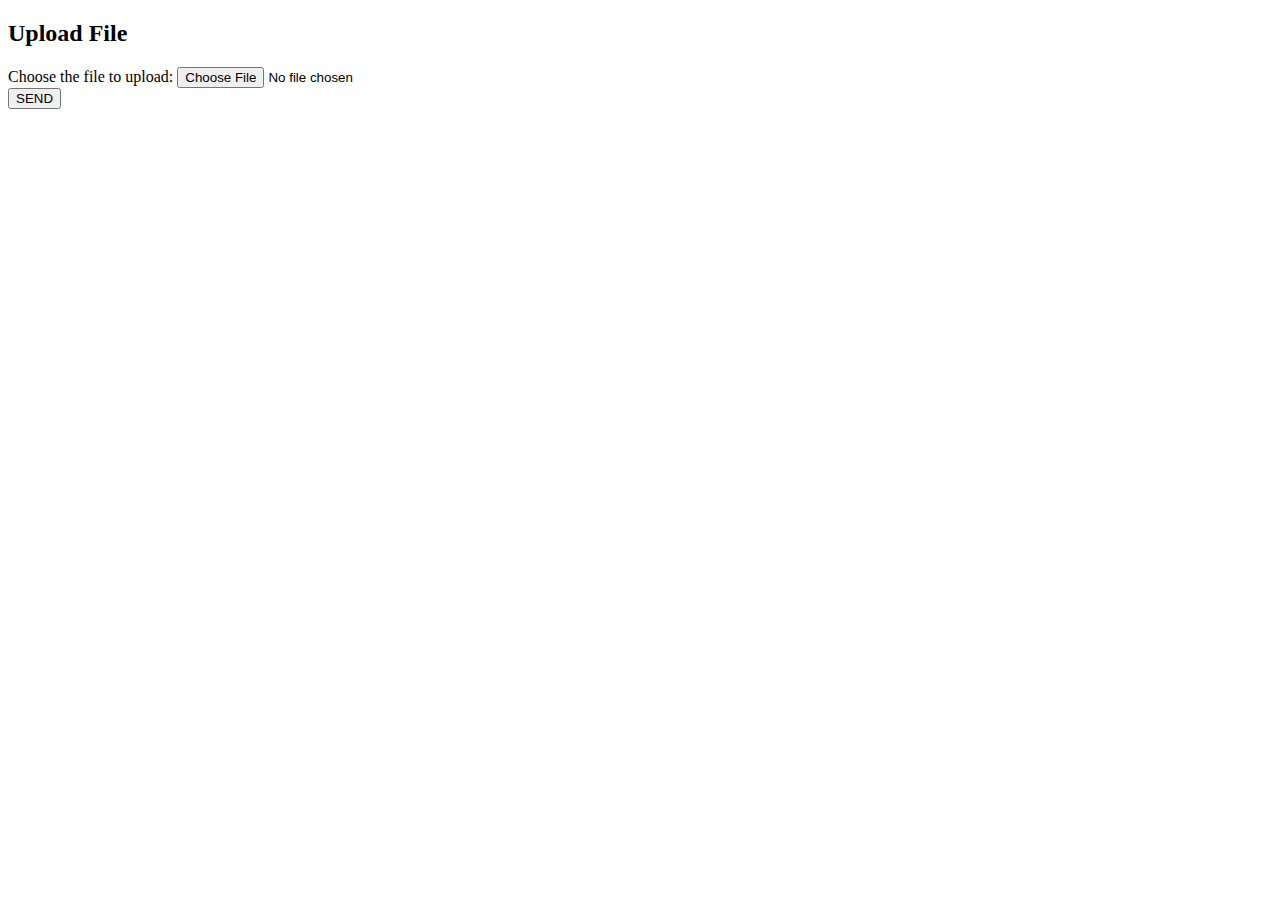
<file: post with file upload.html>
<!DOCTYPE html>
<html>
<head>
<meta charset="ISO-8859-1">
<title>My Post Portal</title>
</head>
<body>
<h2>Upload File</h2>
  <form method="post" enctype="multipart/form-data" action="http://localhost:8990/">
  Choose the file to upload:
    <input type="file" name="fileID1" /><br />
    <input type="submit" value="SEND" />
  </form>
</body>
</html>
</file>
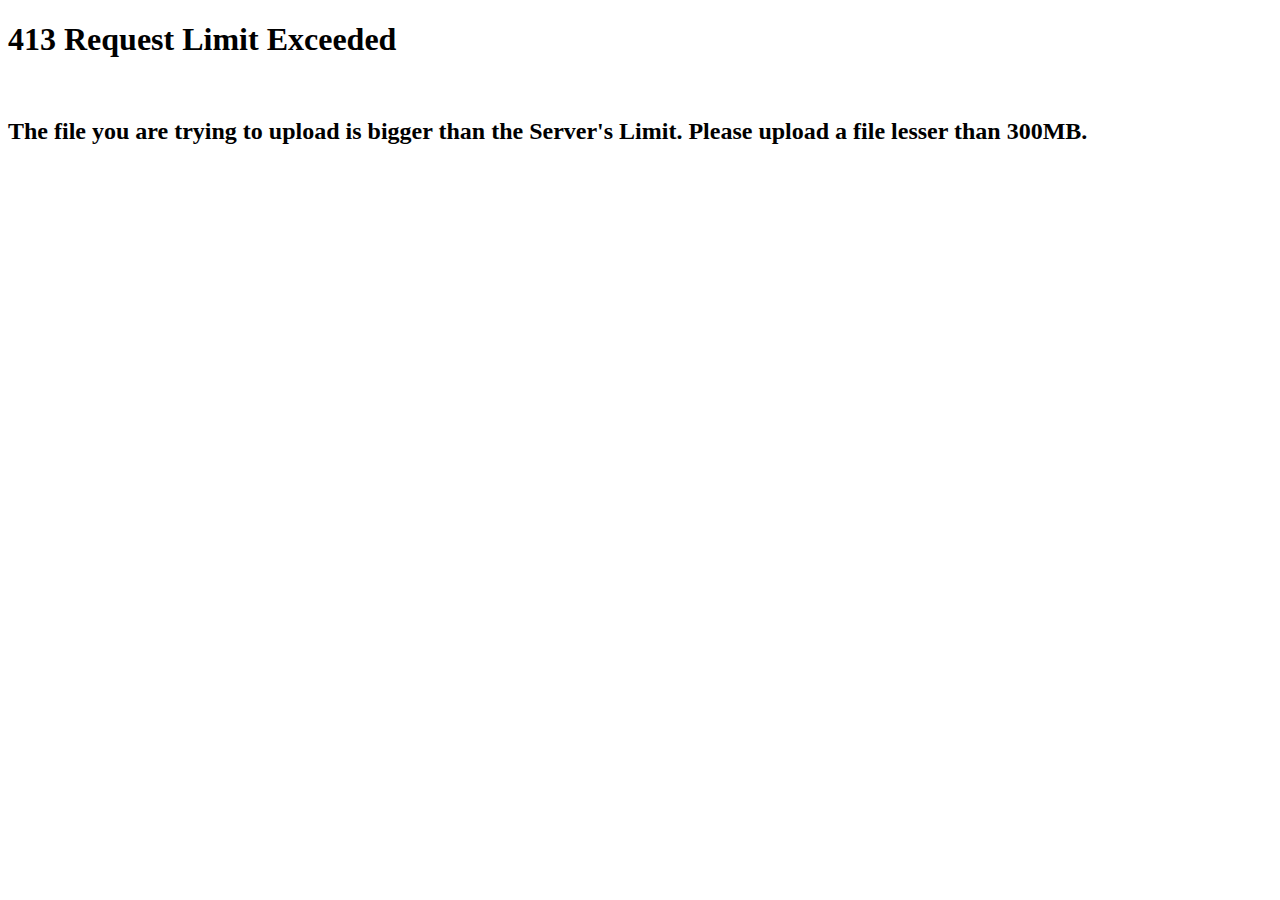
<file: error/413.html>
<!DOCTYPE html>
<html>
<head>
<meta charset="ISO-8859-1">
<title>My Post Portal</title>
</head>
<body>
<h1>413 Request Limit Exceeded</h1>
 </br>
 <h2>
 The file you are trying to upload is bigger than the Server's Limit. Please upload a file lesser than 300MB.
 </h2>
 </body>
</html>
</file>
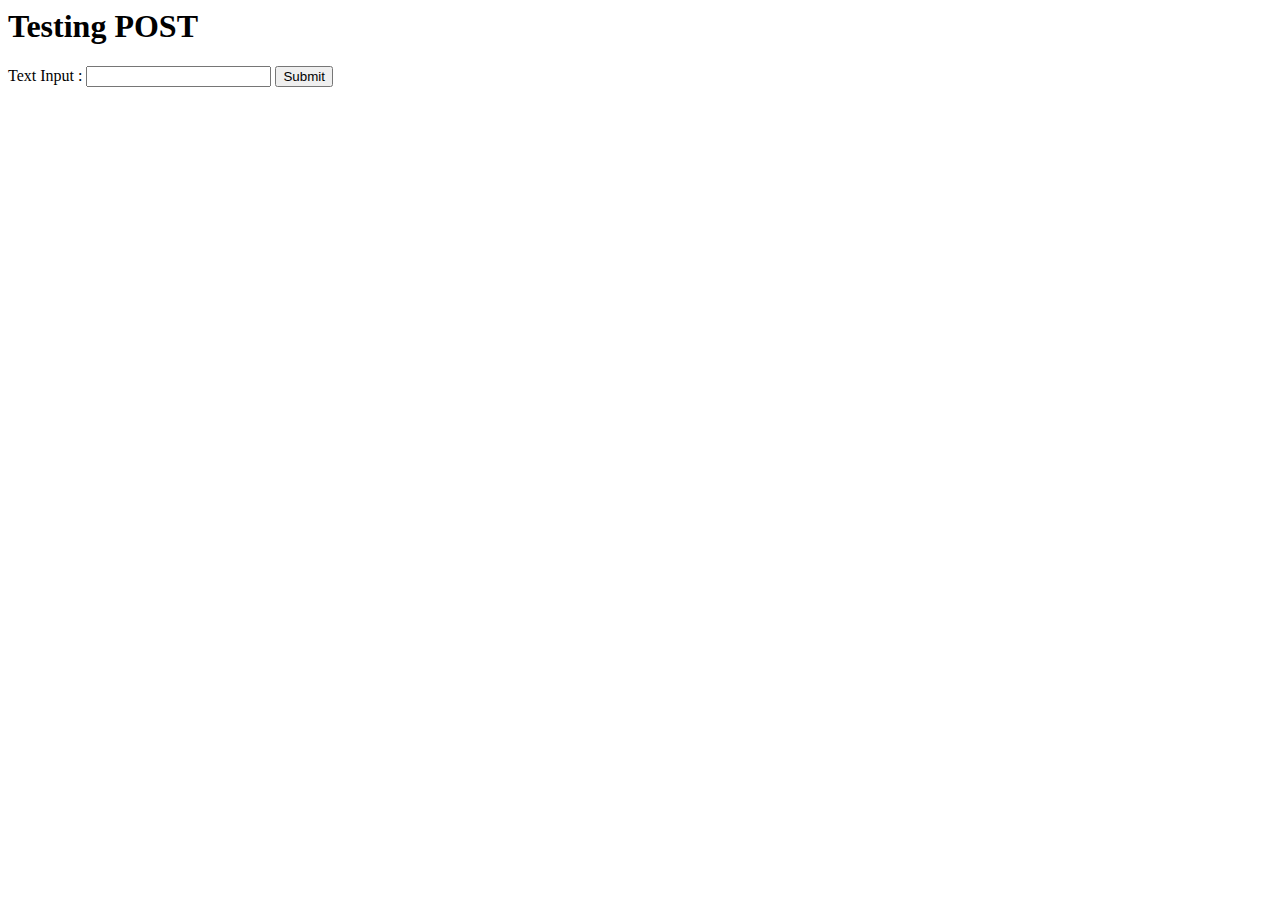
<file: error/POST.html>
<html>

<body>
<h1>Testing POST</h1>

<form method="post" enctype="application/x-www-form-urlencoded" action="http://localhost:8990/">

Text Input : <input type="text" name="textInput"/>
<input type="submit" value="Submit"/>
</form>


</body>
</html>
</file>
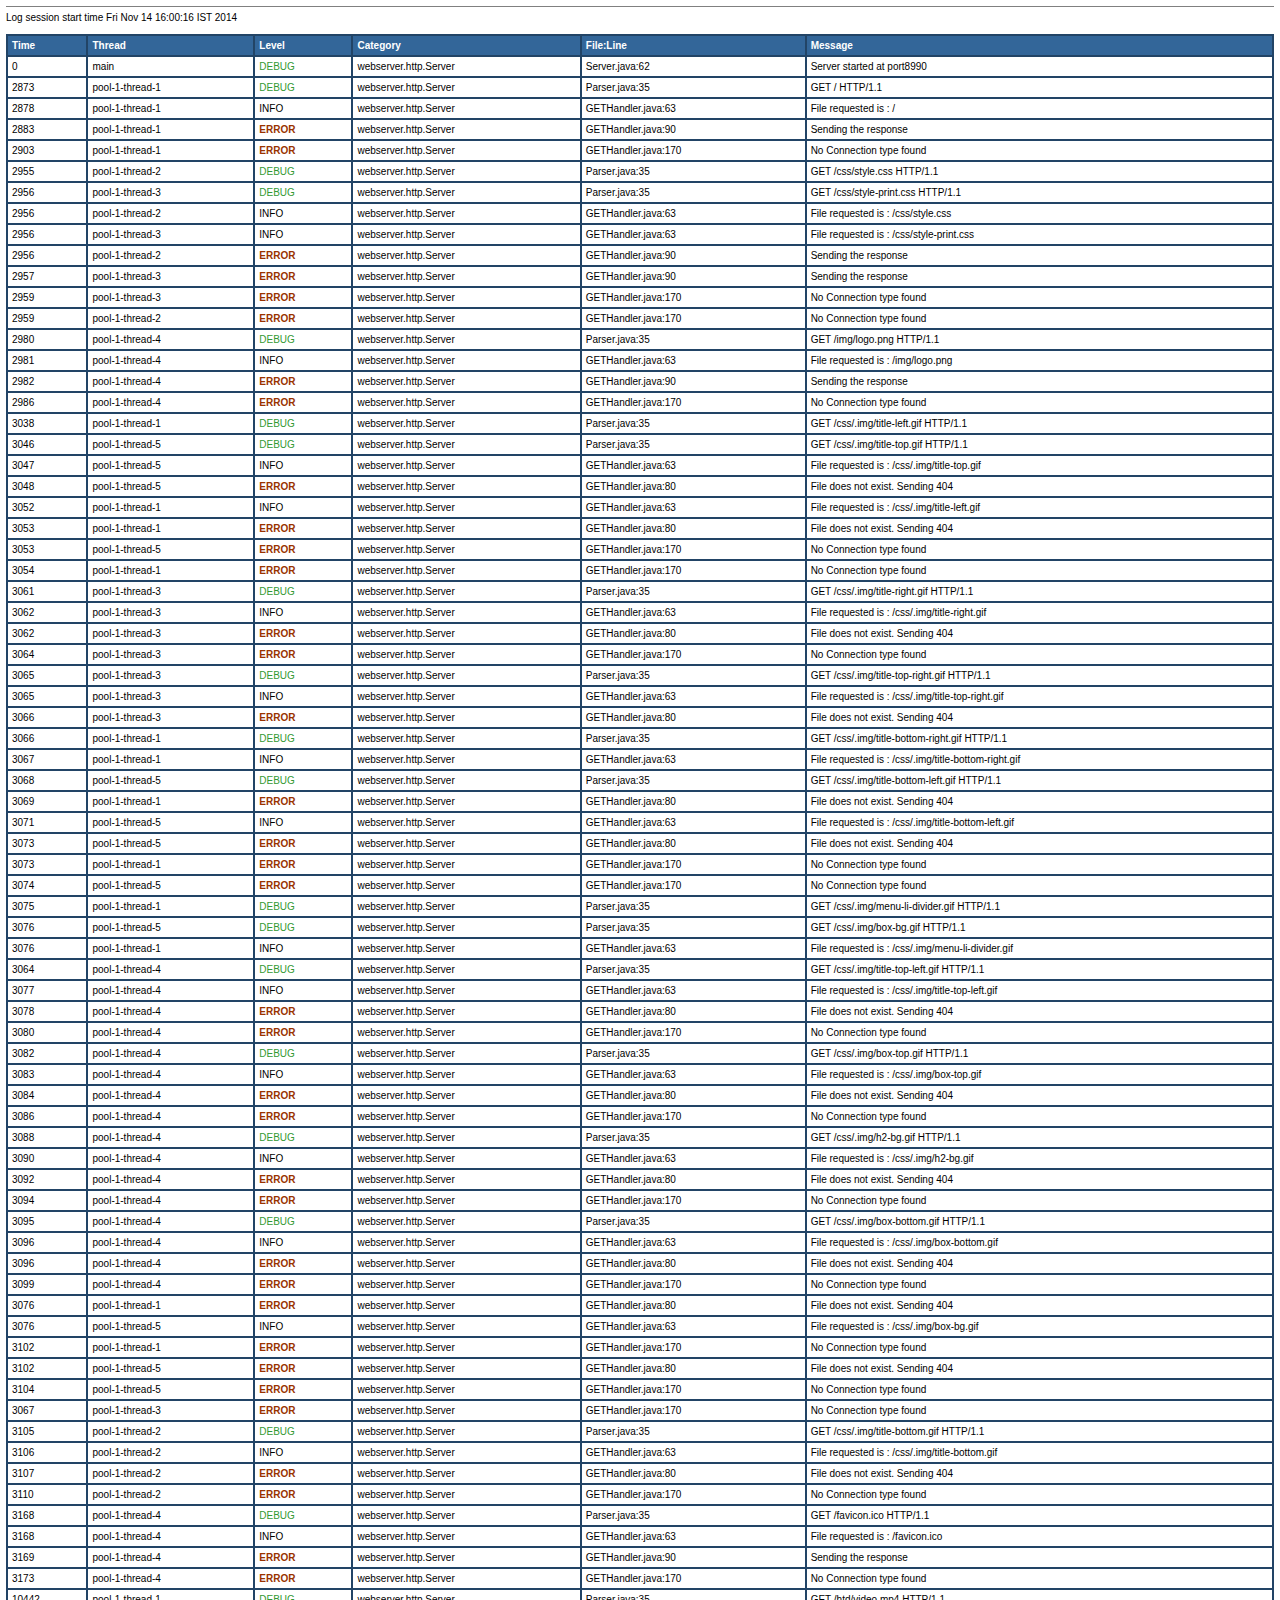
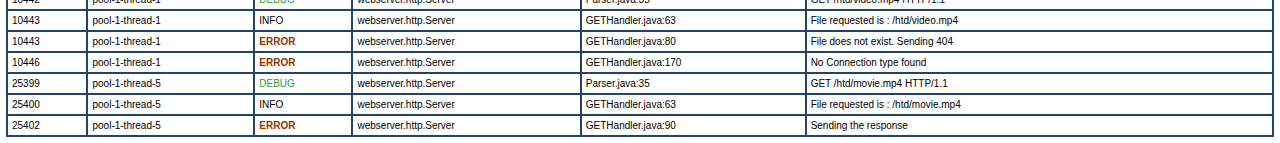
<file: log/log.html>
<!DOCTYPE HTML PUBLIC "-//W3C//DTD HTML 4.01 Transitional//EN" "http://www.w3.org/TR/html4/loose.dtd">
<html>
<head>
<title>Adobe Web Server Log </title>
<style type="text/css">
<!--
body, table {font-family: arial,sans-serif; font-size: x-small;}
th {background: #336699; color: #FFFFFF; text-align: left;}
-->
</style>
</head>
<body bgcolor="#FFFFFF" topmargin="6" leftmargin="6">
<hr size="1" noshade>
Log session start time Fri Nov 14 16:00:16 IST 2014<br>
<br>
<table cellspacing="0" cellpadding="4" border="1" bordercolor="#224466" width="100%">
<tr>
<th>Time</th>
<th>Thread</th>
<th>Level</th>
<th>Category</th>
<th>File:Line</th>
<th>Message</th>
</tr>

<tr>
<td>0</td>
<td title="main thread">main</td>
<td title="Level"><font color="#339933">DEBUG</font></td>
<td title="webserver.http.Server category">webserver.http.Server</td>
<td>Server.java:62</td>
<td title="Message">Server started at port8990</td>
</tr>

<tr>
<td>2873</td>
<td title="pool-1-thread-1 thread">pool-1-thread-1</td>
<td title="Level"><font color="#339933">DEBUG</font></td>
<td title="webserver.http.Server category">webserver.http.Server</td>
<td>Parser.java:35</td>
<td title="Message">GET / HTTP/1.1</td>
</tr>

<tr>
<td>2878</td>
<td title="pool-1-thread-1 thread">pool-1-thread-1</td>
<td title="Level">INFO</td>
<td title="webserver.http.Server category">webserver.http.Server</td>
<td>GETHandler.java:63</td>
<td title="Message">File requested is : /</td>
</tr>

<tr>
<td>2883</td>
<td title="pool-1-thread-1 thread">pool-1-thread-1</td>
<td title="Level"><font color="#993300"><strong>ERROR</strong></font></td>
<td title="webserver.http.Server category">webserver.http.Server</td>
<td>GETHandler.java:90</td>
<td title="Message">Sending the response</td>
</tr>

<tr>
<td>2903</td>
<td title="pool-1-thread-1 thread">pool-1-thread-1</td>
<td title="Level"><font color="#993300"><strong>ERROR</strong></font></td>
<td title="webserver.http.Server category">webserver.http.Server</td>
<td>GETHandler.java:170</td>
<td title="Message">No Connection type found</td>
</tr>

<tr>
<td>2955</td>
<td title="pool-1-thread-2 thread">pool-1-thread-2</td>
<td title="Level"><font color="#339933">DEBUG</font></td>
<td title="webserver.http.Server category">webserver.http.Server</td>
<td>Parser.java:35</td>
<td title="Message">GET /css/style.css HTTP/1.1</td>
</tr>

<tr>
<td>2956</td>
<td title="pool-1-thread-3 thread">pool-1-thread-3</td>
<td title="Level"><font color="#339933">DEBUG</font></td>
<td title="webserver.http.Server category">webserver.http.Server</td>
<td>Parser.java:35</td>
<td title="Message">GET /css/style-print.css HTTP/1.1</td>
</tr>

<tr>
<td>2956</td>
<td title="pool-1-thread-2 thread">pool-1-thread-2</td>
<td title="Level">INFO</td>
<td title="webserver.http.Server category">webserver.http.Server</td>
<td>GETHandler.java:63</td>
<td title="Message">File requested is : /css/style.css</td>
</tr>

<tr>
<td>2956</td>
<td title="pool-1-thread-3 thread">pool-1-thread-3</td>
<td title="Level">INFO</td>
<td title="webserver.http.Server category">webserver.http.Server</td>
<td>GETHandler.java:63</td>
<td title="Message">File requested is : /css/style-print.css</td>
</tr>

<tr>
<td>2956</td>
<td title="pool-1-thread-2 thread">pool-1-thread-2</td>
<td title="Level"><font color="#993300"><strong>ERROR</strong></font></td>
<td title="webserver.http.Server category">webserver.http.Server</td>
<td>GETHandler.java:90</td>
<td title="Message">Sending the response</td>
</tr>

<tr>
<td>2957</td>
<td title="pool-1-thread-3 thread">pool-1-thread-3</td>
<td title="Level"><font color="#993300"><strong>ERROR</strong></font></td>
<td title="webserver.http.Server category">webserver.http.Server</td>
<td>GETHandler.java:90</td>
<td title="Message">Sending the response</td>
</tr>

<tr>
<td>2959</td>
<td title="pool-1-thread-3 thread">pool-1-thread-3</td>
<td title="Level"><font color="#993300"><strong>ERROR</strong></font></td>
<td title="webserver.http.Server category">webserver.http.Server</td>
<td>GETHandler.java:170</td>
<td title="Message">No Connection type found</td>
</tr>

<tr>
<td>2959</td>
<td title="pool-1-thread-2 thread">pool-1-thread-2</td>
<td title="Level"><font color="#993300"><strong>ERROR</strong></font></td>
<td title="webserver.http.Server category">webserver.http.Server</td>
<td>GETHandler.java:170</td>
<td title="Message">No Connection type found</td>
</tr>

<tr>
<td>2980</td>
<td title="pool-1-thread-4 thread">pool-1-thread-4</td>
<td title="Level"><font color="#339933">DEBUG</font></td>
<td title="webserver.http.Server category">webserver.http.Server</td>
<td>Parser.java:35</td>
<td title="Message">GET /img/logo.png HTTP/1.1</td>
</tr>

<tr>
<td>2981</td>
<td title="pool-1-thread-4 thread">pool-1-thread-4</td>
<td title="Level">INFO</td>
<td title="webserver.http.Server category">webserver.http.Server</td>
<td>GETHandler.java:63</td>
<td title="Message">File requested is : /img/logo.png</td>
</tr>

<tr>
<td>2982</td>
<td title="pool-1-thread-4 thread">pool-1-thread-4</td>
<td title="Level"><font color="#993300"><strong>ERROR</strong></font></td>
<td title="webserver.http.Server category">webserver.http.Server</td>
<td>GETHandler.java:90</td>
<td title="Message">Sending the response</td>
</tr>

<tr>
<td>2986</td>
<td title="pool-1-thread-4 thread">pool-1-thread-4</td>
<td title="Level"><font color="#993300"><strong>ERROR</strong></font></td>
<td title="webserver.http.Server category">webserver.http.Server</td>
<td>GETHandler.java:170</td>
<td title="Message">No Connection type found</td>
</tr>

<tr>
<td>3038</td>
<td title="pool-1-thread-1 thread">pool-1-thread-1</td>
<td title="Level"><font color="#339933">DEBUG</font></td>
<td title="webserver.http.Server category">webserver.http.Server</td>
<td>Parser.java:35</td>
<td title="Message">GET /css/.img/title-left.gif HTTP/1.1</td>
</tr>

<tr>
<td>3046</td>
<td title="pool-1-thread-5 thread">pool-1-thread-5</td>
<td title="Level"><font color="#339933">DEBUG</font></td>
<td title="webserver.http.Server category">webserver.http.Server</td>
<td>Parser.java:35</td>
<td title="Message">GET /css/.img/title-top.gif HTTP/1.1</td>
</tr>

<tr>
<td>3047</td>
<td title="pool-1-thread-5 thread">pool-1-thread-5</td>
<td title="Level">INFO</td>
<td title="webserver.http.Server category">webserver.http.Server</td>
<td>GETHandler.java:63</td>
<td title="Message">File requested is : /css/.img/title-top.gif</td>
</tr>

<tr>
<td>3048</td>
<td title="pool-1-thread-5 thread">pool-1-thread-5</td>
<td title="Level"><font color="#993300"><strong>ERROR</strong></font></td>
<td title="webserver.http.Server category">webserver.http.Server</td>
<td>GETHandler.java:80</td>
<td title="Message">File does not exist. Sending 404</td>
</tr>

<tr>
<td>3052</td>
<td title="pool-1-thread-1 thread">pool-1-thread-1</td>
<td title="Level">INFO</td>
<td title="webserver.http.Server category">webserver.http.Server</td>
<td>GETHandler.java:63</td>
<td title="Message">File requested is : /css/.img/title-left.gif</td>
</tr>

<tr>
<td>3053</td>
<td title="pool-1-thread-1 thread">pool-1-thread-1</td>
<td title="Level"><font color="#993300"><strong>ERROR</strong></font></td>
<td title="webserver.http.Server category">webserver.http.Server</td>
<td>GETHandler.java:80</td>
<td title="Message">File does not exist. Sending 404</td>
</tr>

<tr>
<td>3053</td>
<td title="pool-1-thread-5 thread">pool-1-thread-5</td>
<td title="Level"><font color="#993300"><strong>ERROR</strong></font></td>
<td title="webserver.http.Server category">webserver.http.Server</td>
<td>GETHandler.java:170</td>
<td title="Message">No Connection type found</td>
</tr>

<tr>
<td>3054</td>
<td title="pool-1-thread-1 thread">pool-1-thread-1</td>
<td title="Level"><font color="#993300"><strong>ERROR</strong></font></td>
<td title="webserver.http.Server category">webserver.http.Server</td>
<td>GETHandler.java:170</td>
<td title="Message">No Connection type found</td>
</tr>

<tr>
<td>3061</td>
<td title="pool-1-thread-3 thread">pool-1-thread-3</td>
<td title="Level"><font color="#339933">DEBUG</font></td>
<td title="webserver.http.Server category">webserver.http.Server</td>
<td>Parser.java:35</td>
<td title="Message">GET /css/.img/title-right.gif HTTP/1.1</td>
</tr>

<tr>
<td>3062</td>
<td title="pool-1-thread-3 thread">pool-1-thread-3</td>
<td title="Level">INFO</td>
<td title="webserver.http.Server category">webserver.http.Server</td>
<td>GETHandler.java:63</td>
<td title="Message">File requested is : /css/.img/title-right.gif</td>
</tr>

<tr>
<td>3062</td>
<td title="pool-1-thread-3 thread">pool-1-thread-3</td>
<td title="Level"><font color="#993300"><strong>ERROR</strong></font></td>
<td title="webserver.http.Server category">webserver.http.Server</td>
<td>GETHandler.java:80</td>
<td title="Message">File does not exist. Sending 404</td>
</tr>

<tr>
<td>3064</td>
<td title="pool-1-thread-3 thread">pool-1-thread-3</td>
<td title="Level"><font color="#993300"><strong>ERROR</strong></font></td>
<td title="webserver.http.Server category">webserver.http.Server</td>
<td>GETHandler.java:170</td>
<td title="Message">No Connection type found</td>
</tr>

<tr>
<td>3065</td>
<td title="pool-1-thread-3 thread">pool-1-thread-3</td>
<td title="Level"><font color="#339933">DEBUG</font></td>
<td title="webserver.http.Server category">webserver.http.Server</td>
<td>Parser.java:35</td>
<td title="Message">GET /css/.img/title-top-right.gif HTTP/1.1</td>
</tr>

<tr>
<td>3065</td>
<td title="pool-1-thread-3 thread">pool-1-thread-3</td>
<td title="Level">INFO</td>
<td title="webserver.http.Server category">webserver.http.Server</td>
<td>GETHandler.java:63</td>
<td title="Message">File requested is : /css/.img/title-top-right.gif</td>
</tr>

<tr>
<td>3066</td>
<td title="pool-1-thread-3 thread">pool-1-thread-3</td>
<td title="Level"><font color="#993300"><strong>ERROR</strong></font></td>
<td title="webserver.http.Server category">webserver.http.Server</td>
<td>GETHandler.java:80</td>
<td title="Message">File does not exist. Sending 404</td>
</tr>

<tr>
<td>3066</td>
<td title="pool-1-thread-1 thread">pool-1-thread-1</td>
<td title="Level"><font color="#339933">DEBUG</font></td>
<td title="webserver.http.Server category">webserver.http.Server</td>
<td>Parser.java:35</td>
<td title="Message">GET /css/.img/title-bottom-right.gif HTTP/1.1</td>
</tr>

<tr>
<td>3067</td>
<td title="pool-1-thread-1 thread">pool-1-thread-1</td>
<td title="Level">INFO</td>
<td title="webserver.http.Server category">webserver.http.Server</td>
<td>GETHandler.java:63</td>
<td title="Message">File requested is : /css/.img/title-bottom-right.gif</td>
</tr>

<tr>
<td>3068</td>
<td title="pool-1-thread-5 thread">pool-1-thread-5</td>
<td title="Level"><font color="#339933">DEBUG</font></td>
<td title="webserver.http.Server category">webserver.http.Server</td>
<td>Parser.java:35</td>
<td title="Message">GET /css/.img/title-bottom-left.gif HTTP/1.1</td>
</tr>

<tr>
<td>3069</td>
<td title="pool-1-thread-1 thread">pool-1-thread-1</td>
<td title="Level"><font color="#993300"><strong>ERROR</strong></font></td>
<td title="webserver.http.Server category">webserver.http.Server</td>
<td>GETHandler.java:80</td>
<td title="Message">File does not exist. Sending 404</td>
</tr>

<tr>
<td>3071</td>
<td title="pool-1-thread-5 thread">pool-1-thread-5</td>
<td title="Level">INFO</td>
<td title="webserver.http.Server category">webserver.http.Server</td>
<td>GETHandler.java:63</td>
<td title="Message">File requested is : /css/.img/title-bottom-left.gif</td>
</tr>

<tr>
<td>3073</td>
<td title="pool-1-thread-5 thread">pool-1-thread-5</td>
<td title="Level"><font color="#993300"><strong>ERROR</strong></font></td>
<td title="webserver.http.Server category">webserver.http.Server</td>
<td>GETHandler.java:80</td>
<td title="Message">File does not exist. Sending 404</td>
</tr>

<tr>
<td>3073</td>
<td title="pool-1-thread-1 thread">pool-1-thread-1</td>
<td title="Level"><font color="#993300"><strong>ERROR</strong></font></td>
<td title="webserver.http.Server category">webserver.http.Server</td>
<td>GETHandler.java:170</td>
<td title="Message">No Connection type found</td>
</tr>

<tr>
<td>3074</td>
<td title="pool-1-thread-5 thread">pool-1-thread-5</td>
<td title="Level"><font color="#993300"><strong>ERROR</strong></font></td>
<td title="webserver.http.Server category">webserver.http.Server</td>
<td>GETHandler.java:170</td>
<td title="Message">No Connection type found</td>
</tr>

<tr>
<td>3075</td>
<td title="pool-1-thread-1 thread">pool-1-thread-1</td>
<td title="Level"><font color="#339933">DEBUG</font></td>
<td title="webserver.http.Server category">webserver.http.Server</td>
<td>Parser.java:35</td>
<td title="Message">GET /css/.img/menu-li-divider.gif HTTP/1.1</td>
</tr>

<tr>
<td>3076</td>
<td title="pool-1-thread-5 thread">pool-1-thread-5</td>
<td title="Level"><font color="#339933">DEBUG</font></td>
<td title="webserver.http.Server category">webserver.http.Server</td>
<td>Parser.java:35</td>
<td title="Message">GET /css/.img/box-bg.gif HTTP/1.1</td>
</tr>

<tr>
<td>3076</td>
<td title="pool-1-thread-1 thread">pool-1-thread-1</td>
<td title="Level">INFO</td>
<td title="webserver.http.Server category">webserver.http.Server</td>
<td>GETHandler.java:63</td>
<td title="Message">File requested is : /css/.img/menu-li-divider.gif</td>
</tr>

<tr>
<td>3064</td>
<td title="pool-1-thread-4 thread">pool-1-thread-4</td>
<td title="Level"><font color="#339933">DEBUG</font></td>
<td title="webserver.http.Server category">webserver.http.Server</td>
<td>Parser.java:35</td>
<td title="Message">GET /css/.img/title-top-left.gif HTTP/1.1</td>
</tr>

<tr>
<td>3077</td>
<td title="pool-1-thread-4 thread">pool-1-thread-4</td>
<td title="Level">INFO</td>
<td title="webserver.http.Server category">webserver.http.Server</td>
<td>GETHandler.java:63</td>
<td title="Message">File requested is : /css/.img/title-top-left.gif</td>
</tr>

<tr>
<td>3078</td>
<td title="pool-1-thread-4 thread">pool-1-thread-4</td>
<td title="Level"><font color="#993300"><strong>ERROR</strong></font></td>
<td title="webserver.http.Server category">webserver.http.Server</td>
<td>GETHandler.java:80</td>
<td title="Message">File does not exist. Sending 404</td>
</tr>

<tr>
<td>3080</td>
<td title="pool-1-thread-4 thread">pool-1-thread-4</td>
<td title="Level"><font color="#993300"><strong>ERROR</strong></font></td>
<td title="webserver.http.Server category">webserver.http.Server</td>
<td>GETHandler.java:170</td>
<td title="Message">No Connection type found</td>
</tr>

<tr>
<td>3082</td>
<td title="pool-1-thread-4 thread">pool-1-thread-4</td>
<td title="Level"><font color="#339933">DEBUG</font></td>
<td title="webserver.http.Server category">webserver.http.Server</td>
<td>Parser.java:35</td>
<td title="Message">GET /css/.img/box-top.gif HTTP/1.1</td>
</tr>

<tr>
<td>3083</td>
<td title="pool-1-thread-4 thread">pool-1-thread-4</td>
<td title="Level">INFO</td>
<td title="webserver.http.Server category">webserver.http.Server</td>
<td>GETHandler.java:63</td>
<td title="Message">File requested is : /css/.img/box-top.gif</td>
</tr>

<tr>
<td>3084</td>
<td title="pool-1-thread-4 thread">pool-1-thread-4</td>
<td title="Level"><font color="#993300"><strong>ERROR</strong></font></td>
<td title="webserver.http.Server category">webserver.http.Server</td>
<td>GETHandler.java:80</td>
<td title="Message">File does not exist. Sending 404</td>
</tr>

<tr>
<td>3086</td>
<td title="pool-1-thread-4 thread">pool-1-thread-4</td>
<td title="Level"><font color="#993300"><strong>ERROR</strong></font></td>
<td title="webserver.http.Server category">webserver.http.Server</td>
<td>GETHandler.java:170</td>
<td title="Message">No Connection type found</td>
</tr>

<tr>
<td>3088</td>
<td title="pool-1-thread-4 thread">pool-1-thread-4</td>
<td title="Level"><font color="#339933">DEBUG</font></td>
<td title="webserver.http.Server category">webserver.http.Server</td>
<td>Parser.java:35</td>
<td title="Message">GET /css/.img/h2-bg.gif HTTP/1.1</td>
</tr>

<tr>
<td>3090</td>
<td title="pool-1-thread-4 thread">pool-1-thread-4</td>
<td title="Level">INFO</td>
<td title="webserver.http.Server category">webserver.http.Server</td>
<td>GETHandler.java:63</td>
<td title="Message">File requested is : /css/.img/h2-bg.gif</td>
</tr>

<tr>
<td>3092</td>
<td title="pool-1-thread-4 thread">pool-1-thread-4</td>
<td title="Level"><font color="#993300"><strong>ERROR</strong></font></td>
<td title="webserver.http.Server category">webserver.http.Server</td>
<td>GETHandler.java:80</td>
<td title="Message">File does not exist. Sending 404</td>
</tr>

<tr>
<td>3094</td>
<td title="pool-1-thread-4 thread">pool-1-thread-4</td>
<td title="Level"><font color="#993300"><strong>ERROR</strong></font></td>
<td title="webserver.http.Server category">webserver.http.Server</td>
<td>GETHandler.java:170</td>
<td title="Message">No Connection type found</td>
</tr>

<tr>
<td>3095</td>
<td title="pool-1-thread-4 thread">pool-1-thread-4</td>
<td title="Level"><font color="#339933">DEBUG</font></td>
<td title="webserver.http.Server category">webserver.http.Server</td>
<td>Parser.java:35</td>
<td title="Message">GET /css/.img/box-bottom.gif HTTP/1.1</td>
</tr>

<tr>
<td>3096</td>
<td title="pool-1-thread-4 thread">pool-1-thread-4</td>
<td title="Level">INFO</td>
<td title="webserver.http.Server category">webserver.http.Server</td>
<td>GETHandler.java:63</td>
<td title="Message">File requested is : /css/.img/box-bottom.gif</td>
</tr>

<tr>
<td>3096</td>
<td title="pool-1-thread-4 thread">pool-1-thread-4</td>
<td title="Level"><font color="#993300"><strong>ERROR</strong></font></td>
<td title="webserver.http.Server category">webserver.http.Server</td>
<td>GETHandler.java:80</td>
<td title="Message">File does not exist. Sending 404</td>
</tr>

<tr>
<td>3099</td>
<td title="pool-1-thread-4 thread">pool-1-thread-4</td>
<td title="Level"><font color="#993300"><strong>ERROR</strong></font></td>
<td title="webserver.http.Server category">webserver.http.Server</td>
<td>GETHandler.java:170</td>
<td title="Message">No Connection type found</td>
</tr>

<tr>
<td>3076</td>
<td title="pool-1-thread-1 thread">pool-1-thread-1</td>
<td title="Level"><font color="#993300"><strong>ERROR</strong></font></td>
<td title="webserver.http.Server category">webserver.http.Server</td>
<td>GETHandler.java:80</td>
<td title="Message">File does not exist. Sending 404</td>
</tr>

<tr>
<td>3076</td>
<td title="pool-1-thread-5 thread">pool-1-thread-5</td>
<td title="Level">INFO</td>
<td title="webserver.http.Server category">webserver.http.Server</td>
<td>GETHandler.java:63</td>
<td title="Message">File requested is : /css/.img/box-bg.gif</td>
</tr>

<tr>
<td>3102</td>
<td title="pool-1-thread-1 thread">pool-1-thread-1</td>
<td title="Level"><font color="#993300"><strong>ERROR</strong></font></td>
<td title="webserver.http.Server category">webserver.http.Server</td>
<td>GETHandler.java:170</td>
<td title="Message">No Connection type found</td>
</tr>

<tr>
<td>3102</td>
<td title="pool-1-thread-5 thread">pool-1-thread-5</td>
<td title="Level"><font color="#993300"><strong>ERROR</strong></font></td>
<td title="webserver.http.Server category">webserver.http.Server</td>
<td>GETHandler.java:80</td>
<td title="Message">File does not exist. Sending 404</td>
</tr>

<tr>
<td>3104</td>
<td title="pool-1-thread-5 thread">pool-1-thread-5</td>
<td title="Level"><font color="#993300"><strong>ERROR</strong></font></td>
<td title="webserver.http.Server category">webserver.http.Server</td>
<td>GETHandler.java:170</td>
<td title="Message">No Connection type found</td>
</tr>

<tr>
<td>3067</td>
<td title="pool-1-thread-3 thread">pool-1-thread-3</td>
<td title="Level"><font color="#993300"><strong>ERROR</strong></font></td>
<td title="webserver.http.Server category">webserver.http.Server</td>
<td>GETHandler.java:170</td>
<td title="Message">No Connection type found</td>
</tr>

<tr>
<td>3105</td>
<td title="pool-1-thread-2 thread">pool-1-thread-2</td>
<td title="Level"><font color="#339933">DEBUG</font></td>
<td title="webserver.http.Server category">webserver.http.Server</td>
<td>Parser.java:35</td>
<td title="Message">GET /css/.img/title-bottom.gif HTTP/1.1</td>
</tr>

<tr>
<td>3106</td>
<td title="pool-1-thread-2 thread">pool-1-thread-2</td>
<td title="Level">INFO</td>
<td title="webserver.http.Server category">webserver.http.Server</td>
<td>GETHandler.java:63</td>
<td title="Message">File requested is : /css/.img/title-bottom.gif</td>
</tr>

<tr>
<td>3107</td>
<td title="pool-1-thread-2 thread">pool-1-thread-2</td>
<td title="Level"><font color="#993300"><strong>ERROR</strong></font></td>
<td title="webserver.http.Server category">webserver.http.Server</td>
<td>GETHandler.java:80</td>
<td title="Message">File does not exist. Sending 404</td>
</tr>

<tr>
<td>3110</td>
<td title="pool-1-thread-2 thread">pool-1-thread-2</td>
<td title="Level"><font color="#993300"><strong>ERROR</strong></font></td>
<td title="webserver.http.Server category">webserver.http.Server</td>
<td>GETHandler.java:170</td>
<td title="Message">No Connection type found</td>
</tr>

<tr>
<td>3168</td>
<td title="pool-1-thread-4 thread">pool-1-thread-4</td>
<td title="Level"><font color="#339933">DEBUG</font></td>
<td title="webserver.http.Server category">webserver.http.Server</td>
<td>Parser.java:35</td>
<td title="Message">GET /favicon.ico HTTP/1.1</td>
</tr>

<tr>
<td>3168</td>
<td title="pool-1-thread-4 thread">pool-1-thread-4</td>
<td title="Level">INFO</td>
<td title="webserver.http.Server category">webserver.http.Server</td>
<td>GETHandler.java:63</td>
<td title="Message">File requested is : /favicon.ico</td>
</tr>

<tr>
<td>3169</td>
<td title="pool-1-thread-4 thread">pool-1-thread-4</td>
<td title="Level"><font color="#993300"><strong>ERROR</strong></font></td>
<td title="webserver.http.Server category">webserver.http.Server</td>
<td>GETHandler.java:90</td>
<td title="Message">Sending the response</td>
</tr>

<tr>
<td>3173</td>
<td title="pool-1-thread-4 thread">pool-1-thread-4</td>
<td title="Level"><font color="#993300"><strong>ERROR</strong></font></td>
<td title="webserver.http.Server category">webserver.http.Server</td>
<td>GETHandler.java:170</td>
<td title="Message">No Connection type found</td>
</tr>

<tr>
<td>10442</td>
<td title="pool-1-thread-1 thread">pool-1-thread-1</td>
<td title="Level"><font color="#339933">DEBUG</font></td>
<td title="webserver.http.Server category">webserver.http.Server</td>
<td>Parser.java:35</td>
<td title="Message">GET /htd/video.mp4 HTTP/1.1</td>
</tr>

<tr>
<td>10443</td>
<td title="pool-1-thread-1 thread">pool-1-thread-1</td>
<td title="Level">INFO</td>
<td title="webserver.http.Server category">webserver.http.Server</td>
<td>GETHandler.java:63</td>
<td title="Message">File requested is : /htd/video.mp4</td>
</tr>

<tr>
<td>10443</td>
<td title="pool-1-thread-1 thread">pool-1-thread-1</td>
<td title="Level"><font color="#993300"><strong>ERROR</strong></font></td>
<td title="webserver.http.Server category">webserver.http.Server</td>
<td>GETHandler.java:80</td>
<td title="Message">File does not exist. Sending 404</td>
</tr>

<tr>
<td>10446</td>
<td title="pool-1-thread-1 thread">pool-1-thread-1</td>
<td title="Level"><font color="#993300"><strong>ERROR</strong></font></td>
<td title="webserver.http.Server category">webserver.http.Server</td>
<td>GETHandler.java:170</td>
<td title="Message">No Connection type found</td>
</tr>

<tr>
<td>25399</td>
<td title="pool-1-thread-5 thread">pool-1-thread-5</td>
<td title="Level"><font color="#339933">DEBUG</font></td>
<td title="webserver.http.Server category">webserver.http.Server</td>
<td>Parser.java:35</td>
<td title="Message">GET /htd/movie.mp4 HTTP/1.1</td>
</tr>

<tr>
<td>25400</td>
<td title="pool-1-thread-5 thread">pool-1-thread-5</td>
<td title="Level">INFO</td>
<td title="webserver.http.Server category">webserver.http.Server</td>
<td>GETHandler.java:63</td>
<td title="Message">File requested is : /htd/movie.mp4</td>
</tr>

<tr>
<td>25402</td>
<td title="pool-1-thread-5 thread">pool-1-thread-5</td>
<td title="Level"><font color="#993300"><strong>ERROR</strong></font></td>
<td title="webserver.http.Server category">webserver.http.Server</td>
<td>GETHandler.java:90</td>
<td title="Message">Sending the response</td>
</tr>
</file>
